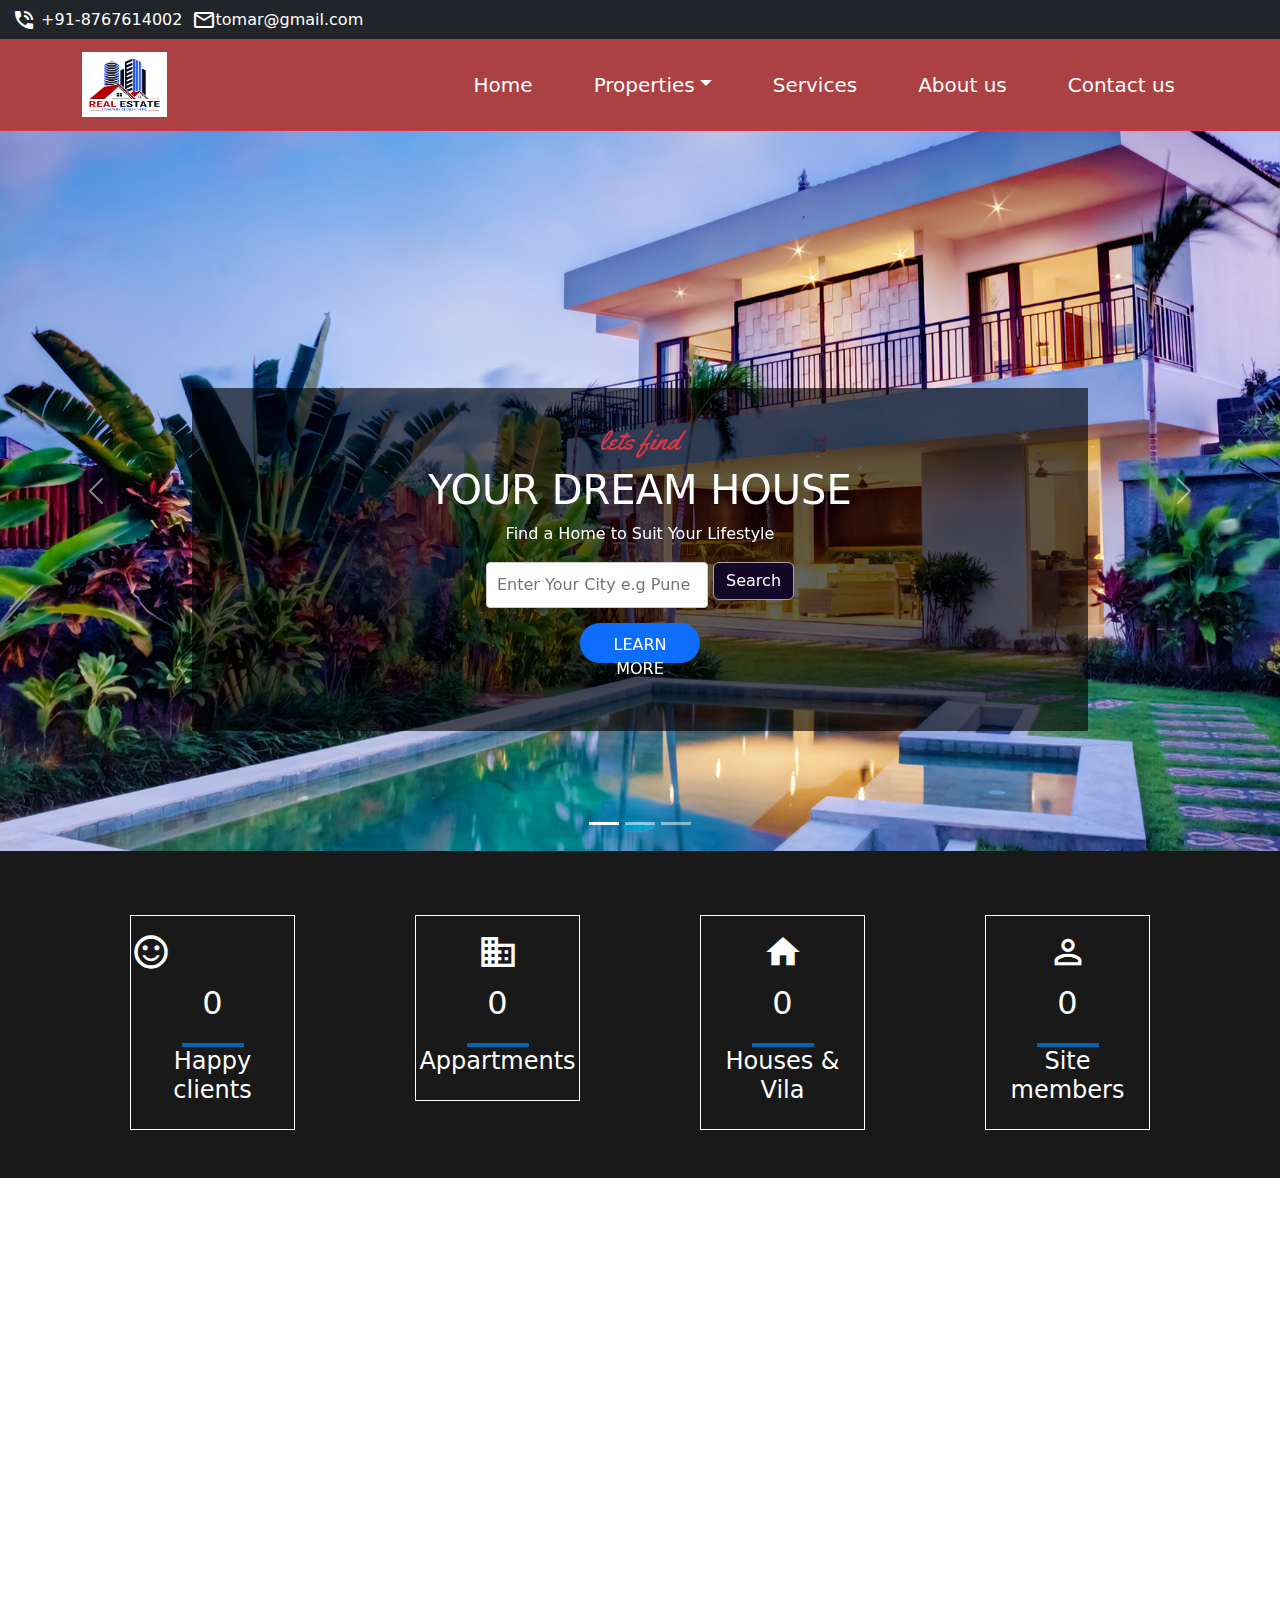
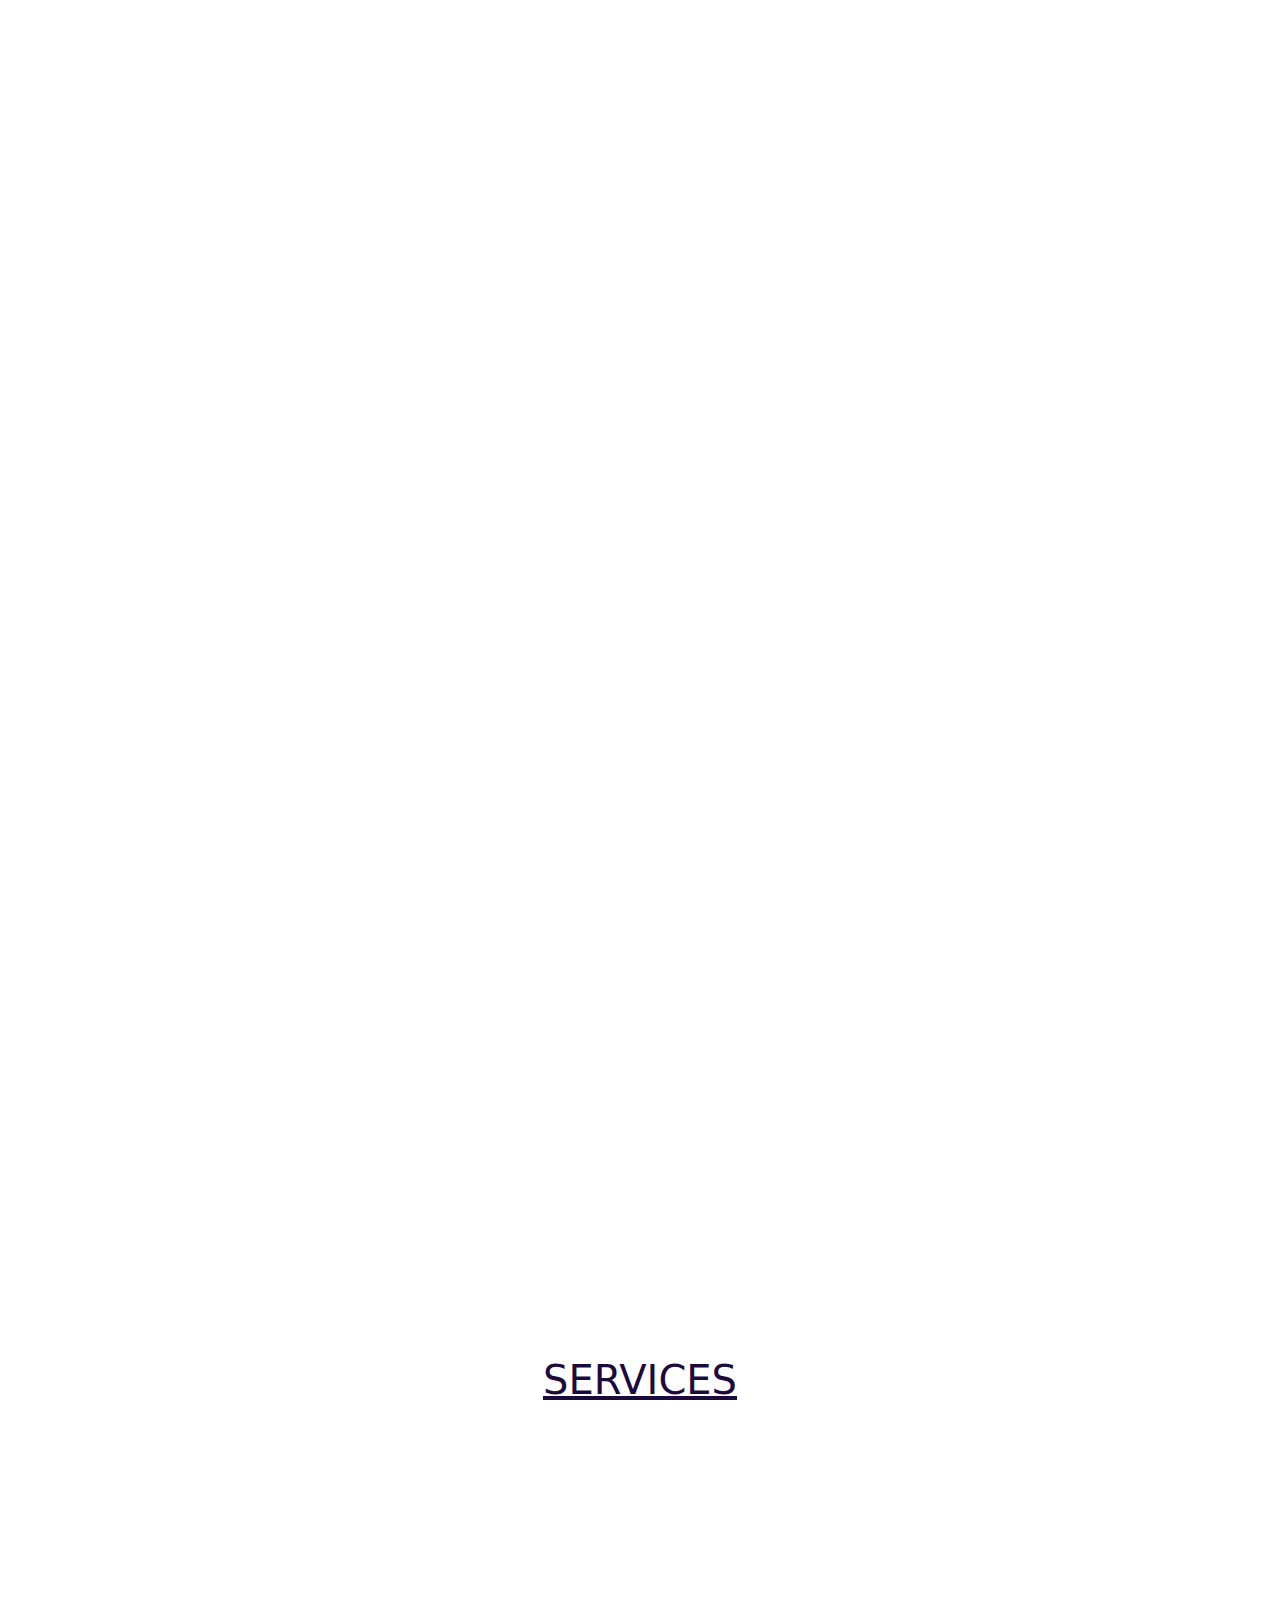
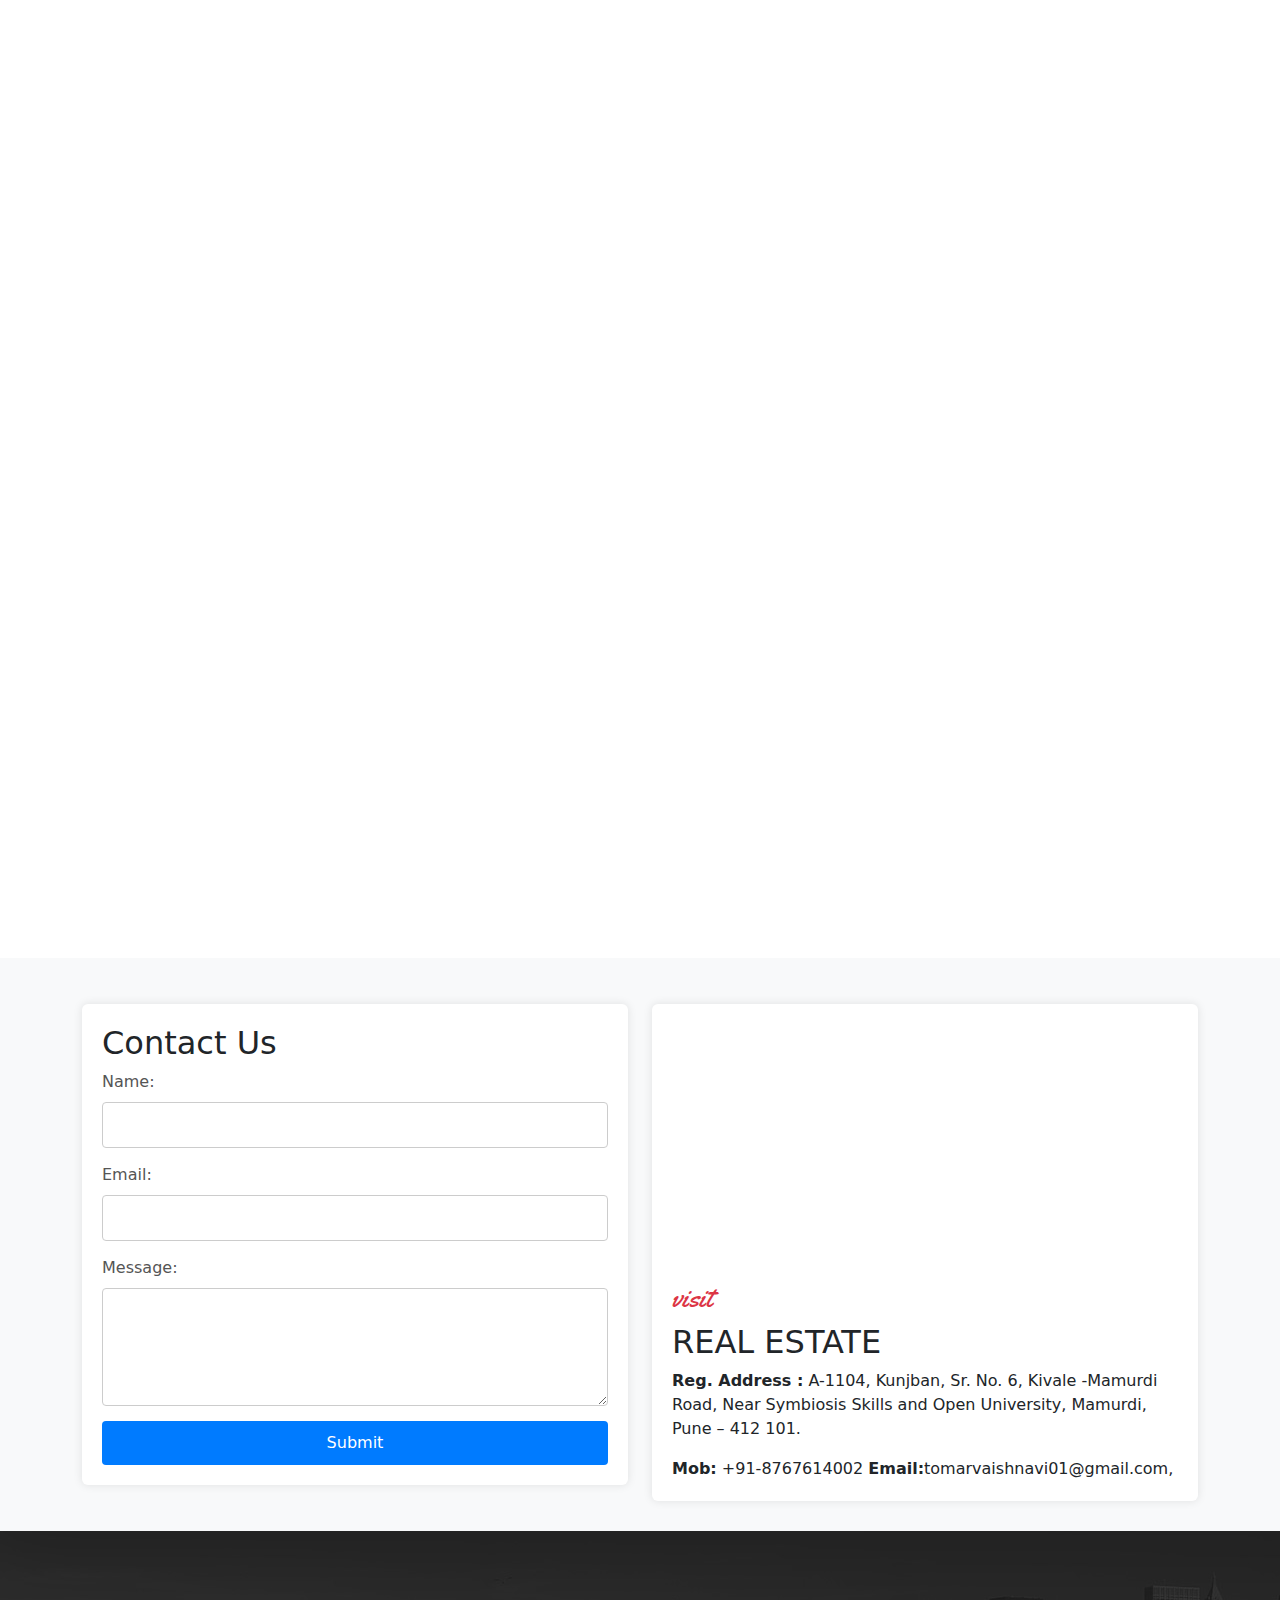
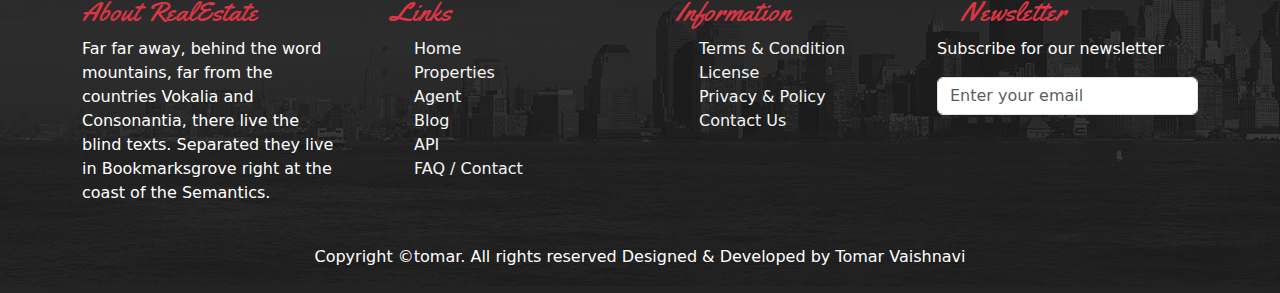
<file: index.html>
<!DOCTYPE html>
<html lang="en">
<head>
    <meta charset="UTF-8">
    <meta name="viewport" content="width=device-width, initial-scale=1.0">
    <title>RealEstate</title>

    <!-- animation -->
    <link href="https://unpkg.com/aos@2.3.1/dist/aos.css" rel="stylesheet">
    <link href="https://cdn.jsdelivr.net/npm/bootstrap@5.3.2/dist/css/bootstrap.min.css" rel="stylesheet">
    <script src="https://cdn.jsdelivr.net/npm/bootstrap@5.3.2/dist/js/bootstrap.bundle.min.js"></script>
    <script src="https://cdnjs.cloudflare.com/ajax/libs/jquery/3.2.1/jquery.min.js" ></script>
    <!-- css -->
    <link rel="stylesheet" href="style.css">
    <!-- for icon  -->
   
    <link href="https://fonts.googleapis.com/icon?family=Material+Icons" rel="stylesheet">
    <link href="https://fonts.googleapis.com/css2?family=Dancing+Script:wght@400;500&family=Yellowtail&display=swap" rel="stylesheet">
 
        <!--  -->
       
     


  
    <style>
      
    </style>
</head>
<body>
    
    <div class=" pt-2 bg-dark">
        <div class="container-fluid">
            <div class="text-white">
             
             
                <i class="material-icons">&#xe61d;</i><span style="vertical-align:top"> +91-8767614002 </span>

                <i class="material-icons ms-1">&#xe0e1; </i><span style="vertical-align:top">tomar@gmail.com </span></span>
             </div>
          </div>
    </div>
    <!--  -->
    <div class="sticky-top">
        <nav class="navbar navbar-expand-lg navbar-white border-bottom border-danger  text-dark  " style="background-color: rgb(171, 65, 67);">
    
            <div class="container">
              <a class="navbar-brand" href="#">
                <img class="img img-fluid" style="width:85px;height:65px;" src="./image/logo2.png">
               
            </a>
              <button class="navbar-toggler" type="button" data-bs-toggle="collapse" data-bs-target="#collapsibleNavbar" style="background-color: rgb(236, 227, 227);">
                <span class="navbar-toggler-icon" style="background-color:  rgb(236, 227, 227);"></span>
              </button>
    
    
              <div class="collapse navbar-collapse  justify-content-end text-white" id="collapsibleNavbar">
                <ul class="navbar-nav">
                  <li class="nav-item">
                    <a class="nav-link" href="#home">Home</a>
                  </li>
                  <li class="nav-item dropdown ">
                    <a class="nav-link dropdown-toggle" href="#Properties" role="button" data-bs-toggle="dropdown">Properties</a>
                    <ul class="dropdown-menu">
                      <li><a class="dropdown-item " href="#Properties">Buy property</a></li>
                      <li><a class="dropdown-item"   href="#buy">sell Property</a></li>
                    
                    </ul>
                  </li>
                  <li class="nav-item">
                    <a class="nav-link" href="#service">Services</a>
                  </li>
                  <li class="nav-item">
                    <a class="nav-link" href="#about">About us</a>
                  </li>  
                  <li class="nav-item">
                    <a class="nav-link" href="#contact">Contact us</a>
                  </li>  
                 
                  <!-- <li class="nav-item">
                    <a class="nav-link" href="#">Blog</a>
                  </li>  -->
                </ul>
              </div>
            </div>
          </nav>
          </div>
    <!--  -->
    <!-- slider -->
    

      <!--  -->
      <!-- slide show -->
      <div  id="home">
      <div id="real" class="carousel slide" data-bs-ride="carousel">

        <!-- Indicators/dots -->
        <div class="carousel-indicators">
          <button type="button" data-bs-target="#real" data-bs-slide-to="0" class="active"></button>
          <button type="button" data-bs-target="#real" data-bs-slide-to="1"></button>
          <button type="button" data-bs-target="#real" data-bs-slide-to="2"></button>
        </div>
        
        <!-- The slideshow/carousel -->
        <div class="carousel-inner">
          <div class="carousel-item active">
            <img src="./image/slide2.jpg" alt="Los Angeles" class="d-block" style="width:100% ;">
            <div   data-aos="zoom-in-down" class="carousel-caption "  style="margin-bottom:100px; background-color:rgba(0, 0, 0, 0.62); ;" >
              <h3 class="text-danger mt-3 ">lets find</h3>
              <h1 class="">
                YOUR DREAM HOUSE
            </h1>
            <p>Find a Home to Suit Your Lifestyle</p>
            <div class="mt-3">
              <input  type="text"  style="float:centre;" class="" placeholder="Enter Your City e.g Pune" name="email">
              <button class="btn text-white" style="margin-block-end: 10px; background-color:#140828 ;border-color: rgb(171, 160, 160);">Search</button>

          </div>
          <div class=" ">
            <button class="text-white bg-primary mb-5" style="border-radius:30px; height: 40px;width: 120px;">LEARN MORE</button>
        </div>
          </div>  
          </div>
          <div class="carousel-item">
            <img src="./image/slide1.jpg" alt="Chicago" class="d-block" style="width:100%;height:px;">
            <div     class="carousel-caption "  style="margin-bottom:100px; background-color:rgba(0, 0, 0, 0.62); ;" >
              <h3 class="text-danger mt-3 ">lets find</h3>
              <h1 class="">
                YOUR DREAM HOUSE
            </h1>
            <p>Find a Home to Suit Your Lifestyle</p>
            <div class="mt-3">
              <input  type="text" class="" placeholder="Enter Your City e.g Pune" name="email">
             
              <button class="btn text-white" style=" margin-block-end: 10px;  background-color:#140828 ;border-color: rgb(171, 160, 160);">Search</button>

          </div>
          <div class=" ">
            <button class="text-white bg-primary mb-5 " style="border-radius:30px; height: 40px;width: 120px;">LEARN MORE</button>
        </div>
          </div>  
          </div>
          <div class="carousel-item">
            <img src="./image/slide4.jpg" alt="New York" class="d-block" style="width:100%;height: px;">
            <div class="carousel-caption "  style="margin-bottom:100px; background-color:rgba(0, 0, 0, 0.62); ;" >
                <h3 class="text-danger mt-3 ">lets find</h3>
                <h1 class="">
                  YOUR DREAM HOUSE
              </h1>
              <p>Find a Home to Suit Your Lifestyle</p>
              <div class="mt-3">
                <input  type="text" class="" placeholder="Enter Your City e.g Pune" name="email">
                <button class="btn text-white" style="margin-block-end: 10px; background-color:#140828 ;border-color: rgb(171, 160, 160);">Search</button>

            </div>
            <div class=" ">
              <button class="text-white bg-primary mb-5" style="border-radius:30px; height: 40px;width: 120px;">LEARN MORE</button>
          </div>
            </div>  
          </div>
        </div>
        
        <!-- Left and right controls/icons -->
        <button class="carousel-control-prev" type="button" data-bs-target="#real" data-bs-slide="prev">
          <span class="carousel-control-prev-icon"></span>
        </button>
        <button class="carousel-control-next" type="button" data-bs-target="#real" data-bs-slide="next">
          <span class="carousel-control-next-icon"></span>
        </button>
      </div>
      
    </div>
      
      <!-- counter div -->
     
        <div class=" pt-5 pb-5" style="background-color: #191919;">
        <div class="text-center text-white">
        <div class="container">
            <div class="row">
               
    
                
                <div  class="col-sm-6 col-md-3 col-lg-3 col-xl-3   "> 
                  <div style="border-color: #373838; border: solid 1px;" class=" pt-3 pb-3 mx-5 mt-3">
                    <span class="material-icons fs-1">
                        sentiment_satisfied_alt
                        </span>
                    <p class="fs-2  counter"data-target="7890">0</p><span class="span1"></span>
                    <h4>Happy clients</h4>
                    </div>
                 </div>
                 <div  class="col-sm-6 col-md-3 col-lg-3 col-xl-3 " >
                  <div style="border-color: #373838; border: solid 1px;" class="  pt-3 pb-3 mx-5 mt-3">
                    <span class="material-icons fs-1">
                        business
                        </span>
                    <p class="fs-2  counter  "data-target="370">0</p><span class="span1"></span>
                    <h4>Appartments</h4>
                 </div>
                 </div>
                 <div  class="col-sm-6 col-md-3 col-lg-3 col-xl-3" > 
                  <div style="border-color: #373838; border: solid 1px;" class=" pt-3 pb-3 mx-5 mt-3">
                    <span class="material-icons fs-1">
                        home
                        </span>
                    <p class="fs-2 counter "  data-target="1890">0 </p><span class="span1"></span>
                    <h4>Houses & Vila</h4>
                 </div>
                 </div>
                 <div  class="col-sm-6 col-md-3 col-lg-3 col-xl-3 " >
                  <div style="border-color: #373838; border: solid 1px;" class="  pt-3 pb-3 mx-5 mt-3">
                   
                    <span class="material-icons fs-1">
                        perm_identity
                        </span>
                    <p class="fs-2 counter"  data-target="97890">0 </p><span class="span1"></span>
                      <h4  class="">Site members</h4>
                 </div>
             </div>
             </div>
            </div>
        </div>
        <script src="./count.js"></script> 
    </div>
    
    <!--  -->
   

<!-- popular photo -->

    <!-- Your content goes here -->
  
<div  data-aos="fade-up"  id="Properties" class="" style="">
    <div class="text-center mt-5 mb-5">
        <div class="container">
            <div class="row">
                      
            <div    class=" col-sm-12 col-md-12 col-lg-12 col-xl-12 "> 
              <h1>Popular Properties</h1>
            </div>
            <!--  -->
            <div  data-aos="zoom-in-up"   class=" col-sm-12 col-md-6 col-lg-3 col-xl-3 mt-5"> 
                
            <div class="card " style="">
            <img src="./image/home1.jpg" class="card-img-top  img-fluid   himg   div-img  img4" alt="..." style="">
            <div class="card-body">
              <h3 class="card-title"> Villa Nashik</h3>
              <p class="card-text">Most conventional modern houses  contain one or more bedrooms and bathrooms, a kitchen or cooking area, and a living room..</p> 
            
             <h4 class="text-"> Rs. 89057 &emsp; <a href="#" class="btn   text-white   btn-dark "   data-bs-toggle="modal"  data-bs-target="#myModal">See Details</a></h4>
            </div>
            </div>
            </div>
             
               <!--  -->
             
            <div  data-aos="zoom-in-up"    class=" col-sm-12 col-md-6 col-lg-3 col-xl-3 mt-5 "> 
            <div class="card">
            <img src="./image/home2.jpg" class="card-img-top   img-fluid himg div-img  img4 " style="" alt="..." >
            <div class="card-body">
              <h3 class="card-title">Koregaon ,Pune</h3>
              <p class="card-text ">Most conventional modern houses  contain one or more bedrooms and bathrooms, a kitchen or cooking area, and a living room..</p>
              <h4 class="text-"> Rs. 569057 &emsp; <a href="#" class="btn   text-white btn-dark"  style="" data-bs-toggle="modal"  data-bs-target="#myModal">See Details</a></h4>
            </div>
          </div>

           </div>
           <!--  -->
           <div  data-aos="zoom-in-up"  class=" col-sm-12 col-md-6 col-lg-3 col-xl-3 mt-5 "> 
           <div class="card " style="">
            <img src="./image/home3.jpg" class="card-img-top  img-fluid himg div-img  img4" alt="...">
            <div class="card-body">
              <h3 class="card-title">Jalgaon</h3>
              <p class="card-text">Most conventional modern houses  contain one or more bedrooms and bathrooms, a kitchen or cooking area, and a living room..</p>
              <h4 class="text-"> Rs. 969057 &emsp; <a href="#" class="btn   text-white  btn-dark"  style="" data-bs-toggle="modal"  data-bs-target="#myModal">See Details</a></h4>
            </div>
          </div>
          </div>
          <!--  -->
          <div  data-aos="zoom-in-up"   class=" col-sm-12 col-md-6 col-lg-3 col-xl-3 mt-5 "> 
          <div class="card  " style="">
            <img src="./image/home5.jpg" class="card-img-top  img-fluid himg div-img  img4" alt="...">
            <div class="card-body">
              <h3 class="card-title"> Buldhana</h3>
              <p class="card-text">Most conventional modern houses  contain one or more bedrooms and bathrooms, a kitchen or cooking area, and a living room..</p>
              <h4 class="text-"> Rs. 789057 &emsp; <a href="#" class="btn   text-white  btn-dark"  style="" data-bs-toggle="modal"  data-bs-target="#myModal">See Details</a></h4>
            </div>
          </div>
          </div>
          <!--  -->
          <!-- 2nd row -->
            <!--  -->
            <div  data-aos="zoom-in-down" data-aos-offset="200"   class=" col-sm-12 col-md-6 col-lg-3 col-xl-3 mt-5"> 
                
                <div class="card " style="">
                <img src="./image/home6.jpg" class="card-img-top  img-fluid   himg  div-img  img4" alt="..." style="">
                <div class="card-body">
                  <h3 class="card-title"> Villa Nashik</h3>
                  <p class="card-text">Most conventional modern houses  contain one or more bedrooms and bathrooms, a kitchen or cooking area, and a living room..</p> 
               
                   <h4 class="text-"> Rs. 89057 &emsp; <a href="#" class="btn   text-white  "  style="background-color: rgb(0, 0, 0);" data-bs-toggle="modal"  data-bs-target="#myModal">See Details</a></h4>
                </div>
                </div>
                </div>
                 
                   <!--  -->
                  
                <div  data-aos="zoom-in-down" data-aos-offset="200"   class=" col-sm-12 col-md-6 col-lg-3 col-xl-3 mt-5 "> 
                <div class="card">
                <img src="./image/home4.jpg" class="card-img-top   img-fluid himg div-img  img4 " style="" alt="..." >
                <div class="card-body">
                  <h3 class="card-title">Koregaon ,Pune</h3>
                  <p class="card-text ">Most conventional modern houses  contain one or more bedrooms and bathrooms, a kitchen or cooking area, and a living room..</p>
                  <h4 class="text-"> Rs. 569057 &emsp; <a href="#" class="btn   text-white  btn-dark"  style="" data-bs-toggle="modal"  data-bs-target="#myModal">See Details</a></h4>
                </div>
              </div>
     
               </div>
               <!--  -->
               <div data-aos="zoom-in-down" data-aos-offset="200"   class=" col-sm-12 col-md-6 col-lg-3 col-xl-3 mt-5 "> 
               <div class="card " style="">
                <img src="./image/home7.jpg" class="card-img-top  img-fluid himg   div-img  img4" alt="...">
                <div class="card-body">
                  <h3 class="card-title">Jalgaon</h3>
                  <p class="card-text">Most conventional modern houses  contain one or more bedrooms and bathrooms, a kitchen or cooking area, and a living room..</p>
                  <h4 class="text-"> Rs. 969057 &emsp; <a href="#" class="btn   text-white  btn-dark " style="" data-bs-toggle="modal"  data-bs-target="#myModal">See Details</a></h4>
                </div>
              </div>
              </div>
              <!--  -->
              <div   data-aos="zoom-in-down" data-aos-offset="200"  class=" col-sm-12 col-md-6 col-lg-3 col-xl-3 mt-5 "> 
              <div class="card  " style="">
                <img src="./image/home8.jpg" class="card-img-top  img-fluid himg div-img  img4" alt="...">
                <div class="card-body">
                  <h3 class="card-title"> Buldhana</h3>
                  <p class="card-text">Most conventional modern houses  contain one or more bedrooms and bathrooms, a kitchen or cooking area, and a living room..</p>
                  <h4 class="text-"> Rs. 789057 &emsp; <a href="#" class="btn   text-white  btn-dark "style="" data-bs-toggle="modal"   data-bs-target="#myModal">See Details</a></h4>
                </div>
              </div>
              </div>
              <!--  -->

            </div>
    </div>
  </div>
</div>
<!-- property end -->
<!-- modem -->
<div class="modal fade " class="modal poem " id="myModal" >
    <div  class="modal-dialog modal-md">
      <div class="modal-content">
  
        <!-- Modal Header -->
        <div class="modal-header">
          <h3 class="modal-title ">Real Estate</h3>
          <button type="button" class="btn-close" data-bs-dismiss="modal"></button>
        </div>
  
        <!-- Modal body -->
        <div   class="modal-body">
          <h3 class="text-danger">known</h3>
          <h2 class="bg-info">More Information About This Villa </h2>

        <!--  -->

        
<!--  slide show-->
<div id="carouselExampleInterval" class="carousel slide" data-bs-ride="carousel">
  <div class="carousel-inner">
    <div class="carousel-item active" data-bs-interval="5000">
      <img src="./image/q7.jpg" class="d-block w-100 " style="height: 300px;"   alt="...">
    </div>
    <div class="carousel-item" data-bs-interval="2000">
      <img src="./image/q2.jpg" class="d-block w-100" style="height: 300px;" alt="...">
    </div>
    <div class="carousel-item">
      <img src="./image/q8.jpg" class="d-block w-100" style="height: 300px;" alt="...">
    </div>
    <div class="carousel-item">
      <img src="./image/q1.jpg" class="d-block w-100" style="height: 300px;" alt="...">
    </div>
    <div class="carousel-item">
      <img src="./image/q3.jpg" class="d-block w-100" style="height: 300px;" alt="...">
    </div>
    <div class="carousel-item">
      <img src="./image/q4.jpg" class="d-block w-100" style="height: 300px;" alt="...">
    </div>
    <div class="carousel-item">
      <img src="./image/q5.jpg" class="d-block w-100"  style="height: 300px;" alt="...">
    </div>
  </div>
  <button class="carousel-control-prev" type="button" data-bs-target="#carouselExampleInterval" data-bs-slide="prev">
    <span class="carousel-control-prev-icon" aria-hidden="true"></span>
    <span class="visually-hidden">Previous</span>
  </button>
  <button class="carousel-control-next" type="button" data-bs-target="#carouselExampleInterval" data-bs-slide="next">
    <span class="carousel-control-next-icon" aria-hidden="true"></span>
    <span class="visually-hidden">Next</span>
  </button>
</div>

        <!-- Gallery -->
<!-- <div class="row " >
    <div class="col-lg-4 col-md-12 mb-4 ">
      <img
        src="./image/q1.jpg"
        class="w-100 shadow-1-strong rounded mb-4"
        alt="Boat on Calm Water"
      />
  
      <img
        src="./image/h1.jpg"
        class="w-100 shadow-1-strong rounded mb-4"
        alt="Wintry Mountain Landscape"
      />
    </div>
  
    <div class="col-lg-4 mb-4 mb-lg-0">
      <img
        src="./image/q7.jpg"
        class="w-100 shadow-1-strong rounded mb-4"
        alt="Mountains in the Clouds"
      />
  
      <img
        src="./image/q3.jpg"
        class="w-100 shadow-1-strong rounded mb-4"
        alt="Boat on Calm Water"
      />
    </div>
  
    <div class="col-lg-4 mb-4 mb-lg-0">
      <img
        src="./image/q5.jpg"
        class="w-100 shadow-1-strong rounded mb-4"
        alt="Waves at Sea"
      />
  
      <img
        src="./image/q8.jpg"
        class="w-100 shadow-1-strong rounded mb-4"
        alt="Yosemite National Park"
      />
    </div>-->
     <h2>Renovated Family Home</h2> 
     <h3>Area  340 m<sup>2</sup></h3>
     <h4>Rs. 569057</h4>
       <p>2 Full beds, 2 Queen beds, 2 Tween beds</p>
    
  </div> 
  <!-- Gallery -->
        <!-- <h4 class="text-"> $89057 &emsp; <a href="#" class="btn   text-white bg-primary"> BOOK NOW</a></h4>&emsp;&emsp; -->
<!--        
         <a href="#contact" class="btn  text-danger bg-light " style="border-color: rgb(0, 0, 0);">click</a> -->
        </div>
  
        <!-- Modal footer -->
        <div class="modal-footer">
          <button type="button" class="btn btn-danger" data-bs-dismiss="modal">Close</button>
        </div>
  
      </div>
    </div>
  </div>
<!-- modem end -->
<!--welcome  -->
<div  data-aos="zoom-in" class="imageb img-fluid" id="about">
    <div class="text-center pt-5 text-white">
        <div class="container">
            <div class="row">
                      
            <div  class=" col-sm-12 col-md-12 col-lg-12 col-xl-12 mt-3 "> 
                <h3 class="text-danger ">welcome to</h3>
              <h1>BEST REAL ESTATE</h1>
              You need to do is very simple just join us
    
            </div>
             <div  class=" col-sm-12 col-md-12 col-lg-12 col-xl-12 mt-3 mb-5 px-3"> 
              <p style=" text-align: justify;">Offering a Superior Level of Service Our hand-selected agents are the best and brightest in the industry. With an average of more than ten years of experience, they are passionate about real estate. In each of our offices across the USA, you are sure to find an agent who will help you find the dream property.
                Call us for a Free Consultation at 855-456-7634</p>
                <a href="#" class="btn flex  text-danger bg-light   mt-3 " style="border-color: rgb(0, 0, 0);">Read More</a>
            </div>
             </div>
        </div>
    </div>
    </div>
    <!-- last  buy-->
    </div>
<!--  -->
<!-- service section -->
<div id="service" >
    <div class="container mb-3">
    <div class="row">
        <div  class=" col-sm-12 col-md-12 col-lg-12 col-xl-12  text-center pt-5 mb-3"> 
            <h1 style="color: #1d0a3c;"><U>SERVICES</U></h1>
        </div>
         <div  data-aos="fade-up-right"  class=" col-sm-6 col-md-12 col-lg-6 col-xl-6  mb-3 ">
           
            <a href="#"><img class=" img-fluid pt-5  " style="" src="./image/q3.jpg" alt="Home"/></a>
        
            
        </div>
        
        <div  data-aos="fade-up-right" class=" col-sm-6 col-md-12 col-lg-6 col-xl-6 ps-5  mt-4 ">
            <div class="d-flex feature-h">
                <span class="wrap-icon me-3 text-center pt-4 mt-3" >
                <span class=" "  ><span class="material-icons fs-2">
                    savings
                    </span></span>
                </span>
                <div class="">
                    <h3>lets</h3>
                  <h4 class="">Save Money</h4>
                  <p class="text-black-50">
                    Lorem ipsum dolor sit amet consectetur adipisicing elit.
                    Nostrum iste.
                  </p>
                </div>
              </div>
              <!--  -->
              <div    data-aos="fade-right"   data-aos-offset="300"
              data-aos-easing="ease-in-sine"class="  d-flex feature-h">
                <span class="wrap-icon me-3 text-center pt-4 mt-3">
                  <span class="">
                    <span class="material-icons fs-2">
                        real_estate_agent
                        </span></span>
                </span>
                <div class="feature-text">
                    <h3>we have</h3>
                  <h4 class="">Top Rated Agents</h4>
                  <p class="text-black-50">
                    Lorem ipsum dolor sit amet consectetur adipisicing elit.
                    Nostrum iste.
                  </p>
                </div>
              </div>


              <div   data-aos="fade-right"data-aos-offset=""data-aos-easing="ease-in-sine" class="d-flex feature-h">
                <span class="wrap-icon me-3 text-center pt-4 mt-3">
                <span class=" "  >
                    <span class="material-icons fs-2">
                        other_houses
                    
                    </span></span>
                </span>
                <div class="">
                    <h3>provide</h3>
                  <h4 class="">2 M Properties</h4>
                  <p class="text-black-50">
                    homes – including homes for sale, homes for rent and homes not currently on the market.
                  </p>
                </div>
              </div>

              <div   data-aos="fade-right"
              data-aos-offset=""
              data-aos-easing="ease-in-sine"class="d-flex feature-h">
                <span class="wrap-icon me-3 text-center pt-4 mt-3">
                <span class=" "  ><span class="material-icons  fs-2">
                    policy
                    </span></span>
                </span>
                <div class="">
                    <h3>best</h3>
                  <h4 class="">Easy To Find Legit Properties</h4>
                  <p class="text-black-50">
                    Lorem ipsum dolor sit amet consectetur adipisicing elit.
                    Nostrum iste.
                  </p>
                </div>
              </div>

         
        </div>
       
     </div>
    </div>
</div>

<!-- top scroll -->
  
<a href='#' onclick="topFunction()" id="myBtn" title="Go to top"><span class="material-icons" style="font-size: 55px;"> arrow_circle_up </span>
    </a>



<script>
// Get the button
let mybutton = document.getElementById("myBtn");

// When the user scrolls down 20px from the top of the document, show the button
window.onscroll = function() {scrollFunction()};

function scrollFunction() {
  if (document.body.scrollTop > 20 || document.documentElement.scrollTop > 20) {
    mybutton.style.display = "block";
  } else {
    mybutton.style.display = "none";
  }
}

// When the user clicks on the button, scroll to the top of the document
function topFunction() {
  document.body.scrollTop = 0;
  document.documentElement.scrollTop = 0;
}
</script>
<!--  -->


<!--  -->

<div class="" id="buy" style="background-image: url(https://template65028.motopreview.com/mt-demo/65000/65028/mt-content/uploads/2017/11/mt-1239-home-parallax1.jpg);  
background-repeat: no-repeat;
background-attachment: fixed; height: 400px;">
    <div class="container">

        <div class="row">
                  
           
        <div  data-aos="flip-left" class=" col-sm-12 col-md-12 col-lg-12 col-xl-12 text-center  mt-5 "  style=" border: solid 4px; border-color: black; height: 300px; "> 
			
					<h2 class="mt-5  pt-4 text-warning " >
						Want to sell
						your Real Estate ?
					</h2>

                    <div class="mt-3">
                      <input  type="text" class="" placeholder="Enter Your Email Address      " name="email">
                      <button class="btn text-white" style=" background-color:#0e0e11">Subscribe</button>
                      </div>
                      <div class="mt-2">
                      <b> Call us for a Free Consultation at 855-456-7634</b>
                        </div>
							
					
					
        
        </div>
    
</div>
</div>
</div>

<!-- conatact -->
<div class="" style="background-color: #f8f9fa;" id="contact">
    <div class="container">
        <div class="row">
         <div  class=" col-sm-12 col-md-6 col-lg-6 col-xl-6 mt-3 ">
            <div class="containerCon body1">
        <h2 class="hel">Contact Us</h2>
        <form action="#" method="post" id="contactForm">
            <label for="name">Name:</label>
            <input type="text" id="name" name="name" required>
    
            <label for="email">Email:</label>
            <input type="email" id="email" name="email" required>
    
            <label for="message">Message:</label>
            <textarea id="message" name="message" rows="4" required></textarea>
    
            <button type="submit">Submit</button>
        </form>
         </div>
       </div>
        
       <div  class=" col-sm-12 col-md-6 col-lg-6 col-xl-6 mt-3 ">
        <!-- <div  class="col-sm-12 col-md-6 col-lg-6 col-xl-6 my-3"> -->
             <div class="containerCon ">
            <!-- <iframe class="" src="https://www.google.com/maps/embed?pb=!1m10!1m8!1m3!1d7559.902521195344!2d73.7162861!3d18.666183!3m2!1i1024!2i768!4f13.1!5e0!3m2!1sen!2sin!4v1703586600914!5m2!1sen!2sin" width="100%" height="430"  style="border:0;" allowfullscreen="" loading="lazy" referrerpolicy="no-referrer-when-downgrade"> -->
                <iframe src="https://www.google.com/maps/embed?pb=!1m10!1m8!1m3!1d7559.902521195344!2d73.7162861!3d18.666183!3m2!1i1024!2i768!4f13.1!5e0!3m2!1sen!2sin!4v1703586600914!5m2!1sen!2sin" width="100%" height="250" style="border:0;" allowfullscreen="" loading="lazy" referrerpolicy="no-referrer-when-downgrade"></iframe>
            </iframe>
           
             <h3 class="text-danger">visit </h3>
             <h2>REAL ESTATE </h2>
             <p><b>Reg. Address :</b> A-1104, Kunjban, Sr. No. 6, Kivale -Mamurdi Road,
                Near Symbiosis Skills and Open University, Mamurdi, Pune – 412 101.</p>
               <b>Mob:</b> +91-8767614002
            <b> Email:</b>tomarvaishnavi01@gmail.com,
            </div>
       </div>
       </div>
    
    </div>
    </div>
<!-- contact end -->
<!-- footer -->

<footer style="background-image: url(./image/bg-footer.jpg);">
    <div id="footer" class="pt-5 " >
      <div class="container">
        <div class="row ">
         
            <div  class=" col-sm-6 col-md-3 col-lg-3 col-xl-3 mt-3 ">
            <h3 class="text-danger">About RealEstate</h3>
            <p class="text-white">Far far away, behind the word mountains, far from the countries Vokalia and Consonantia, there live the blind texts. Separated they live in Bookmarksgrove right at the coast of the Semantics.</p>
          </div>
          
          <div  class=" col-sm-6 col-md-3 col-lg-3 col-xl-3 mt-3 ">
            <h3 class="text-danger ms-4">Links</h3>
            <ul>
              <li ><a href="#" class="" style="text-decoration:none" class="a">Home</a></li>
              <li><a href="#Properties" class=""style="text-decoration:none">Properties</a></li>
              <li><a href="#" class="" style="text-decoration:none">Agent</a></li>
              <li><a href="#about" class=""style="text-decoration:none">Blog</a></li>
              <li><a href="#" class="" style="text-decoration:none">API</a></li>
              <li><a href="#" class=""style="text-decoration:none">FAQ / Contact</a></li>
            </ul>
          </div>
  
       
          <div  class=" col-sm-6 col-md-3 col-lg-3 col-xl-3 mt-3 ">
            <h3 class="text-danger ms-4">Information</h3>
            <ul>
              <li><a href="#" class="" style="text-decoration:none ;">Terms &amp; Condition</a></li>
              <li><a href="#" class="" style="text-decoration:none">License</a></li>
              <li><a href="#" class="" style="text-decoration:none">Privacy &amp; Policy</a></li>
              <li><a href="#" class=""style="text-decoration:none">Contact Us</a></li>
            </ul>
          </div>
          
          <div  class=" col-sm-6 col-md-3 col-lg-3 col-xl-3 mt-3 ">
            <h3 class=" text-danger ms-4">Newsletter</h3>
            <p class="text-white">Subscribe for our newsletter</p>
<!--  -->

            <!--  -->
            <form class="" id="">
              <div class="row">
                <div class="col-md-12 ">
                  <div class="form-group">
                    <input type="text" class="form-control" id="email" placeholder="Enter your email" > 
                   
                   <a href="#home" > 
                    <button type="submit" class="btn btn-default"> <span  id="#home" class="material-icons" style="color: rgb(255, 242, 0);">
                        login
                        </span></button></a>
                  </div>
                </div>
              </div>
            </form>
          </div>
        </div>
        <div class="row">
          
            <div class="text-center text-white   mt-4 pb-4 " style="">
              Copyright ©tomar. All rights  reserved
              
      
                    Designed & Developed by Tomar Vaishnavi
            </div>
          
        </div>
      </div>
    </div>
  </footer>
<!-- footer end -->
<script src="https://unpkg.com/aos@2.3.1/dist/aos.js"></script>
<script>
    AOS.init();
  </script>
 </body>

</html>
</file>
<file: style.css>
/*  */
#real .carousel-item img {  
  object-fit: cover;
  /* object-position: center; */
  overflow: hidden;
  height:80vh;
  width: 100%;
}

/* nav bar */
.nav-link{
    color: rgb(255, 253, 253);
    /* font-weight: 800; */
     font-size: 20px; 
    margin-left: 30px;
} 
h3{
    font-family: 'Dancing Script', cursive;
     font-family: 'Yellowtail', cursive;}
     .span1 {
       background: #0066b2;
       display: block;
       width: 62px;
       height: 4px;
        margin: 0 auto;
    }
    .banner {
        /* position: relative; */
          text-align: center;
          background: rgba(0, 0, 0, 0.62);
           margin: 11% auto 0;
      /* width: 40%; */
         border-radius: 15px;
          padding: 1em 1em 1.9em 1em;
          }
  /* popular heights */
  .himg{
    height: 230px;
  }
  .div-img{
    /* justify-content: center; */
    /* align-items: center; */
    /* display:flex; */
    /* padding-top:20%; */
}
.img4{
    transition: transform .2s;
    /* width:50px; */
    /* height:50px; */
    margin:0 auto;
    /* background-color: rgb(173, 173, 237); */
    border-radius: 10px;
    /* border: 1px solid black; */
}
.img4:hover{
    transform:scale(1.2);
}


  /* footer */
  body1 {
    font-family: Arial, sans-serif;
    background-color: #fffefe;
    margin: 0;
    padding: 0;
    box-sizing: border-box;
  }
  
  .containerCon {
    max-width: 600px;
    margin:30px auto;
    background-color: white;
    padding: 20px;
    border-radius: 6px;
    box-shadow: 0 0 10px rgba(0, 0, 0, 0.1);
  }
  form {
    display: flex;
    flex-direction: column;
  }
  
  label {
    margin-bottom: 8px;
    color: #555;
  }
  
  input, textarea {
    padding: 10px;
    margin-bottom: 15px;
    border: 1px solid #ccc;
    border-radius: 4px;
  }
  
  button {
    padding: 10px;
    background-color: #007bff;
    color: #fff;
    border: none;
    border-radius: 4px;
    cursor: pointer;
  }
  
  /* button:hover {
    background-color: #0056b3;
  } */
  
  /* top bar */
 #myBtn {
    display: none;
    position: fixed;
    bottom: 40px;
    right: 10px;
   
    border: none;
    outline: none;
   
    color: rgb(8, 118, 26);
 
  }  
  /* welcome div */
  .imageb{
    background-image: url("./image/sunny.jpg");
    height: 450px;

    /* height: 750px;
    /* filter: brightness(85%); */
  
} 
/* service */
.feature-h {
  margin-bottom: 30px;
}
.feature-h .wrap-icon {
 
   flex: 0 0 80px; 
  height: 80px;
  background: #efefef;
  color: #000;
  position: relative;
  border-radius: 50%;
  width: 80px;
 
}
/* / */
.multi-color-text {
  background: linear-gradient(45deg, #ff0000, #ff7f00, #ffff00, #00ff00, #0000ff, #8b00ff);
  -webkit-background-clip: text;
  color: transparent;
  display: inline-block;
}
/*  */
/* .poem {
  width: ;
  height: 600px;
  border: 1px solid;
}

.poem {
  overflow: scroll;
  scrollbar-color: red orange;
  scrollbar-width: thin;
} */

.span1 {
  background: #0066b2;
  display: block;
  width: 62px;
  height: 4px;
   margin: 0 auto;}
   
   /*  */
   tri{
    height: 250px;
    width: 550px;
    /* width: 100%; */
}

li {
  /* margin-top: 20px; */
}

li a {
  color: #f5f5f5;
  text-decoration: none;
  margin: 0 15px;
  font-size: 16px;
  transition: color 0.3s ease;
}

li a:hover {
  color:red;}
</file>
